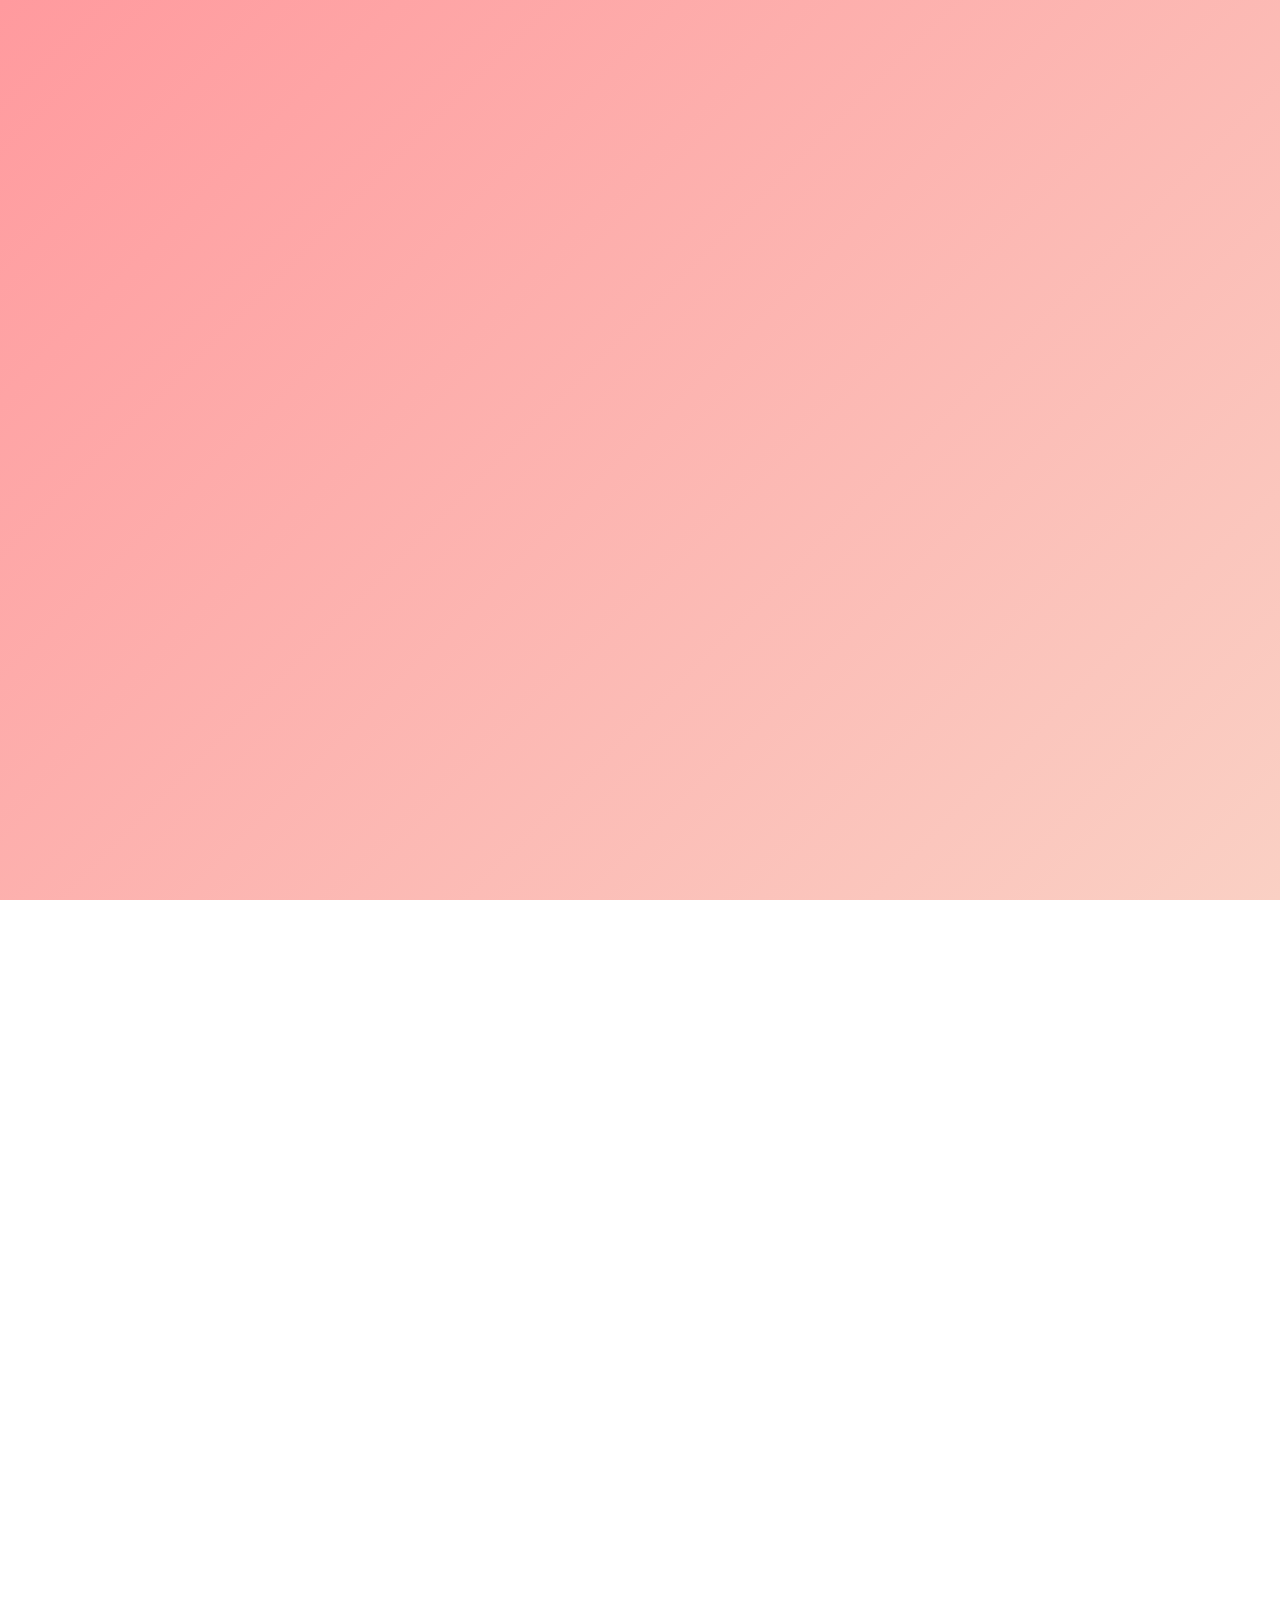
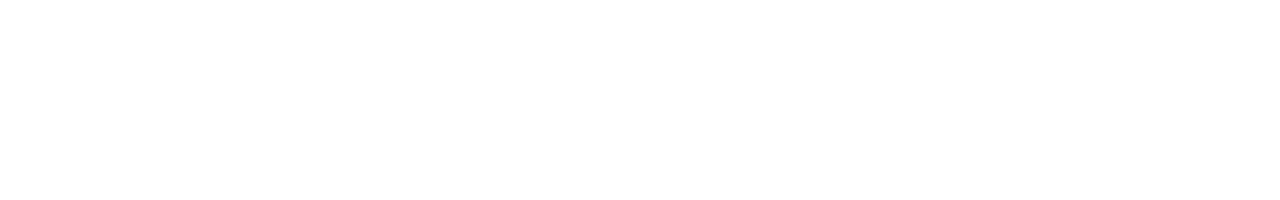
<file: index.html>
<!DOCTYPE html>
<html lang="uk">
<head>
  <meta charset="UTF-8">
  <title>Привітання 💌</title>
  <link rel="stylesheet" href="style.css">
</head>
<body>

<div class="container">
  <div class="envelope" id="envelope">
    <div class="letter">
      <img src="photo.jpg" alt="Фото" class="photo">
      <h2>❤️ Привіт!</h2>
      <p>
        З Днем народження!<br>
        Я дуже пишаюся тобою і бажаю щастя,
        радості та здійснення мрій 💫<br><br>
        ❤️ Твій молодший брат Юра❤️
      </p>
    </div>
  </div>
</div>

<script src="script.js"></script>
</body>
</html>
</file>
<file: style.css>
* {
  margin: 0;
  padding: 0;
  box-sizing: border-box;
}

body {
  width: 100vw;
  height: 100vh;
  overflow: hidden;
  font-family: Arial, sans-serif;
}

/* КОНВЕРТ = ВЕСЬ ЕКРАН */
.envelope {
  width: 100vw;
  height: 100vh;
  background: linear-gradient(135deg, #ff9a9e, #fad0c4);
  position: relative;
  cursor: pointer;
}

/* кришка конверта */
.flap {
  position: absolute;
  top: 0;
  left: 0;
  width: 100%;
  height: 100%;
  background: #e74c3c;
  clip-path: polygon(0 0, 100% 0, 50% 50%);
  transform-origin: top;
  transition: transform 1s ease;
}

/* лист (ПОВНІСТЮ СХОВАНИЙ) */
.letter {
  position: absolute;
  bottom: -100%;
  left: 50%;
  transform: translateX(-50%);
  width: 90%;
  max-width: 420px;
  background: white;
  border-radius: 16px;
  padding: 16px;
  text-align: center;
  opacity: 0;
  transition: all 1s ease;
}

.photo {
  width: 100%;
  border-radius: 12px;
  margin-bottom: 10px;
}

/* ВІДКРИТИЙ СТАН */
.envelope.open .flap {
  transform: rotateX(180deg);
}

.envelope.open .letter {
  bottom: 10%;
  opacity: 1;
}

/* ❤️ серця */
.heart {
  position: absolute;
  font-size: 22px;
  animation: fly 5s linear forwards;
}

@keyframes fly {
  from {
    transform: translateY(110vh);
    opacity: 1;
  }
  to {
    transform: translateY(-10vh);
    opacity: 0;
  }
}
</file>
